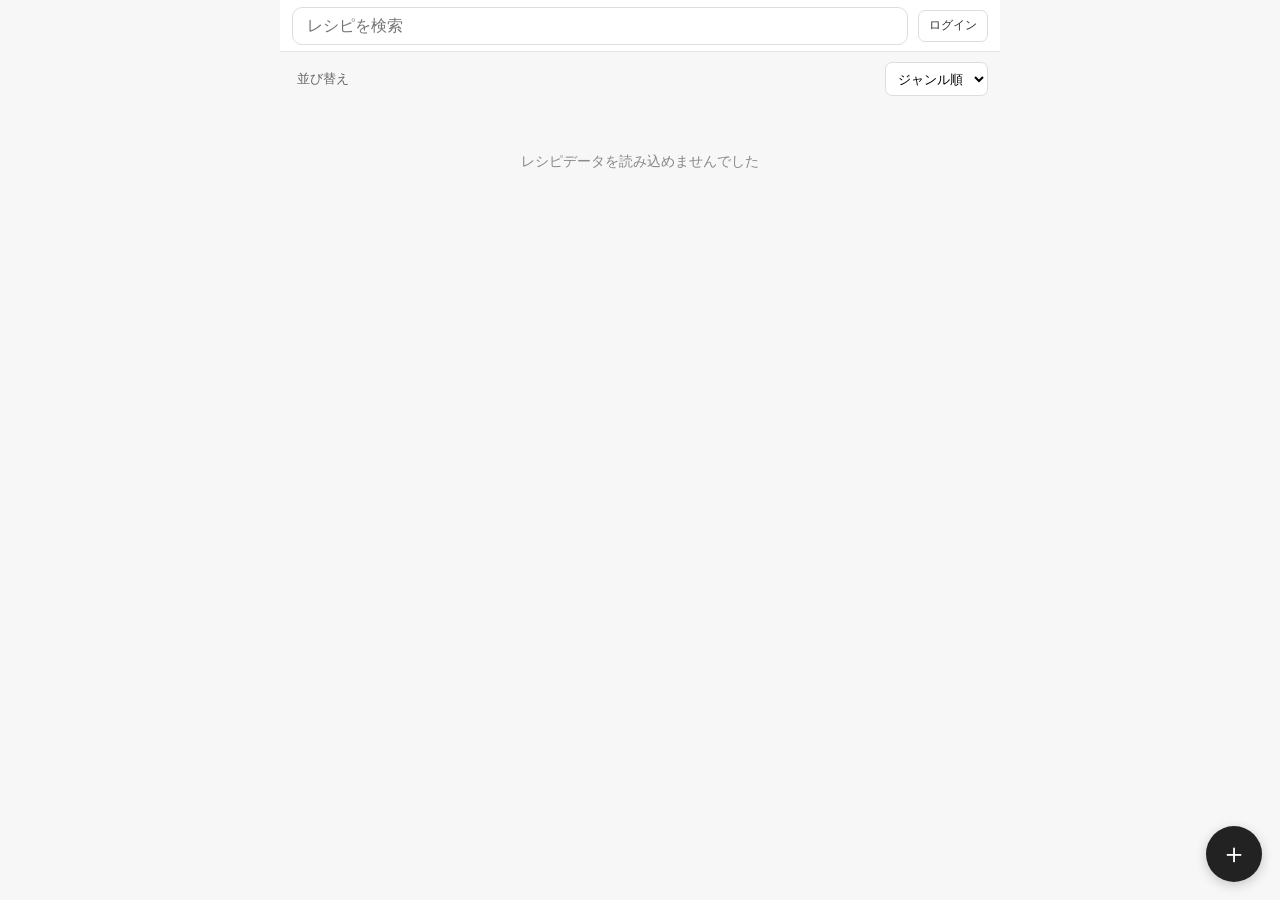
<file: index.html>
<!-- index.html -->
<!-- bk2 -->
<!-- 一覧画面 -->

<!DOCTYPE html>
<html lang="ja">

<head>
    <meta charset="UTF-8">
    <meta name="viewport" content="width=device-width, initial-scale=1.0">
    <title>レシピ</title>

    <link rel="stylesheet" href="style.css">
</head>

<body>
    <header class="header">
        <section class="search-section">
            <input type="search" id="searchInput" class="search-input" placeholder="レシピを検索" autocomplete="off">
        </section>

        <div class="github-auth">
            <button id="githubLoginButton" class="github-login-button" type="button">
                ログイン
            </button>
        </div>
    </header>

    <main>
        <!-- カテゴリ -->
        <section class="category-section">
            <div id="categoryList" class="category-list"></div>
        </section>

        <!-- 並び替え -->
        <section class="sort-section">
            <label for="sortSelect">並び替え</label>

            <select id="sortSelect">
                <option value="category">ジャンル順</option>
                <option value="rating">評価順</option>
                <option value="newest">新しい順</option>
                <option value="oldest">古い順</option>
            </select>
        </section>

        <!-- レシピ一覧 -->
        <section>
            <div id="recipeGrid" class="recipe-grid"></div>

            <p id="emptyMessage" class="empty-message">
                レシピがありません
            </p>
        </section>

    </main>

    <!-- レシピ追加ボタン -->
    <button id="addButton" class="add-button" type="button" aria-label="レシピを追加">
        ＋
    </button>

    <!-- レシピ追加画面 -->
    <div id="modalBackground" class="modal-background"></div>

    <section id="recipeModal" class="recipe-modal" aria-hidden="true">

        <header class="modal-header">
            <button id="closeModalButton" class="modal-close-button" type="button" aria-label="閉じる">
                ×
            </button>

            <h2>レシピ追加</h2>

            <button id="saveRecipeButton" class="modal-save-button" type="button">
                保存
            </button>
        </header>

        <div class="modal-content">

            <!-- 基本情報 -->
            <section class="form-section">

                <div class="form-field">
                    <label for="inputTitle">タイトル</label>
                    <input id="inputTitle" type="text" placeholder="レシピ名">
                </div>

                <div class="form-field file-name-field">

                    <div class="file-name-label">
                        <label for="inputFileName">ファイル名</label>
                        <small>日本語使用可。拡張子 .json は自動で付与。</small>
                    </div>

                    <input id="inputFileName" type="text" placeholder="例：マカロニグラタン">

                </div>

                <div class="form-row">

                    <div class="form-field">
                        <label for="inputCategory">カテゴリ</label>

                        <select id="inputCategory">
                            <option value="主食">主食</option>
                            <option value="肉類">肉類</option>
                            <option value="魚類">魚類</option>
                            <option value="副菜">副菜</option>
                            <option value="おやつ">おやつ</option>
                            <option value="他">他</option>
                        </select>
                    </div>

                    <div class="form-field">
                        <label for="inputSource">出典</label>

                        <select id="inputSource">
                            <option value="original">自作</option>
                            <option value="arranged">アレンジ</option>
                            <option value="reference">参考</option>
                        </select>
                    </div>

                </div>

                <div class="form-field">
                    <label for="inputRating">評価</label>

                    <div class="rating-input">
                        <input id="inputRating" type="range" min="0" max="5" step="1" value="0">

                        <span id="ratingValue">未設定</span>
                    </div>
                </div>

                <div class="form-field">
                    <label for="inputUrl">レシピURL</label>

                    <input id="inputUrl" type="url" placeholder="https://...">
                </div>

                <div class="form-field">
                    <label for="inputImage">画像URL</label>

                    <input id="inputImage" type="url" placeholder="https://...">
                </div>

            </section>

            <!-- 材料 -->
            <section class="form-section">

                <div class="section-heading">
                    <h3>材料</h3>
                </div>

                <div id="ingredients"></div>

            </section>

            <!-- 事前準備 -->
            <section class="form-section">

                <div class="section-heading">
                    <h3>事前準備</h3>
                </div>

                <div id="preparation"></div>

            </section>

            <!-- 手順 -->
            <section class="form-section">

                <div class="section-heading">
                    <h3>手順</h3>
                </div>

                <div id="steps"></div>

            </section>

            <!-- メモ -->
            <section class="form-section">

                <div class="section-heading">
                    <h3>メモ</h3>
                </div>

                <textarea id="inputMemo" class="memo-input" placeholder="メモ"></textarea>

            </section>

        </div>

    </section>

    <div id="githubLoginModalBackground" class="modal-background"></div>

    <div id="githubLoginModal" class="github-login-modal">

        <div class="github-login-modal-content">

            <h2>GitHubログイン</h2>

            <label for="githubPatInput">
                Personal Access Token
            </label>

            <input id="githubPatInput" type="password" autocomplete="off" placeholder="PATを入力">

            <div class="github-login-modal-buttons">

                <button id="githubLoginCancelButton" type="button">
                    キャンセル
                </button>

                <button id="githubLoginSubmitButton" type="button">
                    ログイン
                </button>

            </div>

        </div>

    </div>

    <script type="module" src="js/main.js"></script>

</body>

</html>
</file>
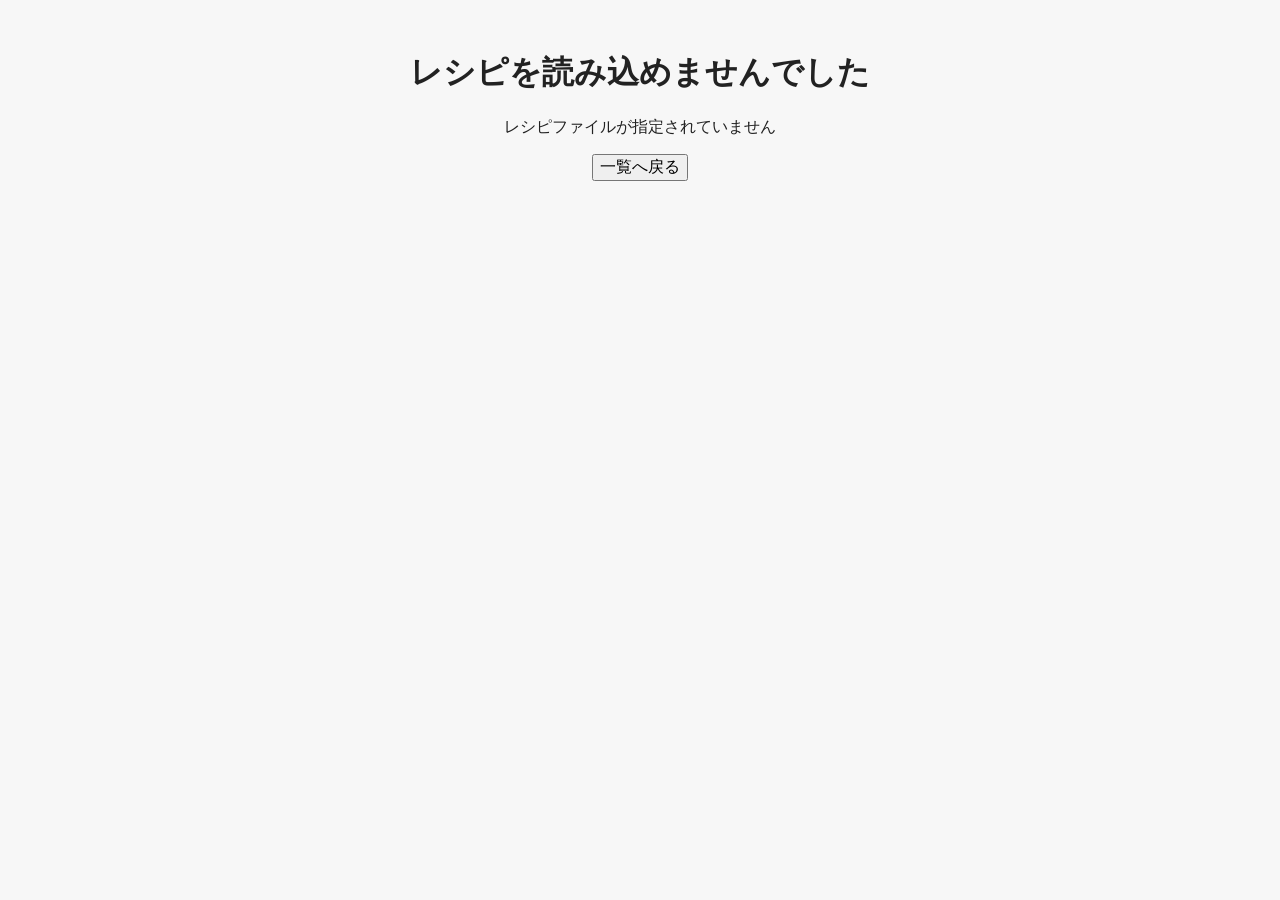
<file: detail.html>
<!-- detail.html -->
<!-- bk2 -->
<!-- レシピ詳細 -->

<!DOCTYPE html>
<html lang="ja">

<head>
    <meta charset="UTF-8">
    <meta name="viewport" content="width=device-width, initial-scale=1.0">

    <title>レシピ</title>

    <link rel="stylesheet" href="style.css">
</head>

<body>

    <!-- ヘッダー -->
    <header class="detail-header">

        <button id="backButton" class="back-button" type="button" aria-label="戻る">
            ‹
        </button>

        <h1>レシピ</h1>

        <div class="github-auth">
            <button id="githubLoginButton" class="github-login-button" type="button">
                ログイン
            </button>
        </div>
    </header>

    <main class="detail-main">

        <!-- 画像 -->
        <div id="imageWrap" class="detail-image-wrap">
            <img id="recipeImage" class="detail-image" alt="">

            <div id="noImage" class="detail-no-image">
                🍽
            </div>
        </div>

        <!-- 基本情報 -->
        <section class="detail-intro">

            <h2 id="recipeTitle" class="detail-title"></h2>

            <div id="recipeMeta" class="detail-meta"></div>

            <div id="recipeUrl" class="detail-url"></div>

        </section>

        <!-- 材料 -->
        <section class="detail-section">

            <div class="detail-section-heading">

                <h2>材料</h2>

                <p id="servingNote" class="serving-note"></p>

                <select id="servingSelect">
                    <option value="0.33">1/3</option>
                    <option value="0.5">半分</option>
                    <option value="1" selected>基本</option>
                    <option value="1.5">1.5倍</option>
                    <option value="2">2倍</option>
                </select>

            </div>

            <div id="ingredients" class="ingredients-list"></div>

        </section>

        <!-- 事前準備 -->
        <section id="preparationSection" class="detail-section">

            <h2>事前準備</h2>

            <ol id="preparation" class="instruction-list"></ol>

        </section>

        <!-- 手順 -->
        <section class="detail-section">

            <h2>手順</h2>

            <ol id="steps" class="instruction-list"></ol>

        </section>

        <!-- メモ -->
        <section id="memoSection" class="detail-section">

            <h2>メモ</h2>

            <div id="memo" class="detail-memo"></div>

        </section>

    </main>

    <!-- 編集ボタン -->
    <button id="editButton" class="edit-button" type="button" aria-label="レシピを編集">
        ✎
    </button>

    <!-- 編集モーダル -->
    <div id="modalBackground" class="modal-background"></div>

    <section id="recipeModal" class="recipe-modal" aria-hidden="true">

        <header class="modal-header">

            <button id="closeModalButton" class="modal-close-button" type="button" aria-label="閉じる">
                ×
            </button>

            <h2>レシピ編集</h2>

            <button id="saveRecipeButton" class="modal-save-button" type="button">
                保存
            </button>

        </header>

        <div class="modal-content">

            <!-- 基本情報 -->
            <section class="form-section">

                <div class="form-field">

                    <label for="inputTitle">
                        タイトル
                    </label>

                    <input id="inputTitle" type="text" placeholder="レシピ名">

                </div>

                <div class="form-row">

                    <div class="form-field">

                        <label for="inputCategory">
                            カテゴリ
                        </label>

                        <select id="inputCategory">
                            <option value="主食">主食</option>
                            <option value="肉類">肉類</option>
                            <option value="魚類">魚類</option>
                            <option value="副菜">副菜</option>
                            <option value="おやつ">おやつ</option>
                            <option value="他">他</option>
                        </select>

                    </div>

                    <div class="form-field">

                        <label for="inputSource">
                            出典
                        </label>

                        <select id="inputSource">
                            <option value="original">自作</option>
                            <option value="arranged">アレンジ</option>
                            <option value="reference">参考</option>
                        </select>

                    </div>

                </div>

                <div class="form-field">

                    <label for="inputRating">
                        評価
                    </label>

                    <div class="rating-input">

                        <input id="inputRating" type="range" min="0" max="5" step="1" value="0">

                        <span id="ratingValue">
                            未設定
                        </span>

                    </div>

                </div>

                <div class="form-field">

                    <label for="inputUrl">
                        レシピURL
                    </label>

                    <input id="inputUrl" type="url" placeholder="https://...">

                </div>

                <div class="form-field">

                    <label for="inputImage">
                        画像URL
                    </label>

                    <input id="inputImage" type="url" placeholder="https://...">

                </div>

            </section>

            <!-- 材料 -->
            <section class="form-section">

                <div class="section-heading">
                    <h3>材料</h3>
                </div>

                <div id="ingredientsForm"></div>

            </section>

            <!-- 事前準備 -->
            <section class="form-section">

                <div class="section-heading">
                    <h3>事前準備</h3>
                </div>

                <div id="preparationForm"></div>

            </section>

            <!-- 手順 -->
            <section class="form-section">

                <div class="section-heading">
                    <h3>手順</h3>
                </div>

                <div id="stepsForm"></div>

            </section>

            <!-- メモ -->
            <section class="form-section">

                <div class="section-heading">
                    <h3>メモ</h3>
                </div>

                <textarea id="inputMemo" class="memo-input" placeholder="メモ"></textarea>

            </section>

        </div>

    </section>

    <div id="githubLoginModalBackground" class="modal-background"></div>

    <div id="githubLoginModal" class="github-login-modal">

        <div class="github-login-modal-content">

            <h2>GitHubログイン</h2>

            <label for="githubPatInput">
                Personal Access Token
            </label>

            <input id="githubPatInput" type="password" autocomplete="off" placeholder="PATを入力">

            <div class="github-login-modal-buttons">

                <button id="githubLoginCancelButton" type="button">
                    キャンセル
                </button>

                <button id="githubLoginSubmitButton" type="button">
                    ログイン
                </button>

            </div>

        </div>

    </div>

    <script type="module" src="js/recipe-detail.js"></script>

</body>

</html>
</file>
<file: style.css>
/* style.css */
/* bk4 */
/* */

/* ==============================
   基本
   ============================== */

* {
    box-sizing: border-box;
}

html {
    background: #f7f7f7;
}

body {
    margin: 0;
    color: #222;
    font-family: -apple-system,
        BlinkMacSystemFont,
        "Segoe UI",
        sans-serif;
}

button,
input,
select,
textarea {
    font: inherit;
}

button {
    cursor: pointer;
}

main {
    max-width: 720px;
    margin: 0 auto;
    padding: 0 12px;
}

/* ==============================
   ヘッダー
   ============================== */

.header {
    position: sticky;
    top: 0;
    z-index: 10;
    height: 52px;
    display: flex;
    align-items: center;
    gap: 10px;
    padding: 0 12px;
    background: rgba(255, 255, 255, 0.95);
    border-bottom: 1px solid #e5e5e5;
}

/* ==============================
   検索
   ============================== */

.search-section {
    flex: 1;
    min-width: 0;
}

.search-input {
    width: 100%;
    height: 38px;
    padding: 0 14px;
    border: 1px solid #ddd;
    border-radius: 10px;
    background: #fff;
    outline: none;
    box-sizing: border-box;
}

.search-input:focus {
    border-color: #999;
}

/* ==============================
   カテゴリ
   ============================== */

.category-list {
    display: flex;
    gap: 7px;
    overflow-x: auto;
    padding: 5px 0;
    scrollbar-width: none;
}

.category-list::-webkit-scrollbar {
    display: none;
}

.category-button {
    flex: 0 0 auto;
    height: 33px;
    padding: 0 13px;
    border: 1px solid #ddd;
    border-radius: 17px;
    background: #fff;
    color: #555;
    white-space: nowrap;
}

.category-button.active {
    background: #222;
    color: #fff;
    border-color: #222;
}

/* ==============================
   並び替え
   ============================== */

.sort-section {
    display: flex;
    align-items: center;
    justify-content: space-between;
    margin: 0 0 7px 5px;
    font-size: 13px;
    color: #666;
    /* background: red; */
    /* ★　↑　デバッグ用 */
}

.sort-section select {
    height: 34px;
    padding: 0 8px;
    border: 1px solid #ddd;
    border-radius: 7px;
    background: #fff;
}

/* ==============================
   レシピ一覧
   ============================== */

.recipe-grid {
    display: grid;
    /* grid-template-columns: repeat(2, minmax(0, 1fr));
    gap: 10px; */
    grid-template-columns: repeat(3, minmax(0, 1fr));
    gap: 2px;
    margin: 0 -8px;
}

.recipe-card {
    overflow: hidden;
    border: 1px solid gray;
    border-radius: 10px;
    background: #fff;
    cursor: pointer;
    transition: transform 0.1s ease,
        box-shadow 0.1s ease;
}

.recipe-card:active {
    transform: scale(0.98);
}

.recipe-image-wrap {
    position: relative;
    width: 100%;
    aspect-ratio: 1 / 1;
    background: #eee;
}

.recipe-image {
    display: block;
    width: 100%;
    height: 100%;
    object-fit: cover;
}

.no-image {
    display: flex;
    align-items: center;
    justify-content: center;
    width: 100%;
    height: 100%;
    font-size: 28px;
    color: #aaa;
}

.recipe-rating,
.recipe-category,
.recipe-source {
    position: absolute;
    padding: 2px 6px 3px;
    border-radius: 5px;
    background: rgba(0, 0, 0, 0.7);
    color: #fff;
    font-size: 12px;
}

.recipe-rating {
    bottom: 6px;
    right: 6px;
}

.recipe-category {
    top: 6px;
    left: 6px;
}

.recipe-source {
    bottom: 6px;
    left: 6px;
    background: transparent;
    text-shadow: 2px 2px 7px rgba(0, 0, 0, 0.4);
    padding: 0;
}

.recipe-info {
    padding: 6px 4px;
}

.recipe-title {
    margin: 0;
    font-size: 14px;
    font-weight: 600;
    overflow: hidden;
}

/* ==============================
   レシピなし
   ============================== */

.empty-message {
    display: none;
    margin: 50px 0;
    text-align: center;
    color: #888;
    font-size: 14px;
}

/* ==============================
   追加ボタン
   ============================== */

.add-button {
    position: fixed;
    right: 18px;
    bottom: 18px;
    z-index: 20;
    width: 56px;
    height: 56px;
    border: none;
    border-radius: 50%;
    background: #222;
    color: #fff;
    font-size: 28px;
    line-height: 1;
    box-shadow: 0 3px 12px rgba(0, 0, 0, 0.2);
}

.add-button:active {
    transform: scale(0.95);
}

/* ==============================
   モーダル背景
   ============================== */

.modal-background {
    position: fixed;
    inset: 0;
    z-index: 30;
    background: rgba(0, 0, 0, 0.45);
    opacity: 0;
    visibility: hidden;
    transition: opacity 0.2s ease,
        visibility 0.2s ease;
}

.modal-background.open {
    opacity: 1;
    visibility: visible;
}

/* ==============================
   レシピ追加画面
   ============================== */

.recipe-modal {
    position: fixed;
    inset: 0;
    z-index: 40;
    display: flex;
    flex-direction: column;
    width: 100%;
    height: 100dvh;
    background: #fff;
    transform: translateY(100%);
    transition: transform 0.25s ease;
    visibility: hidden;
}

.recipe-modal.open {
    transform: translateY(0);
    visibility: visible;
}

/* ==============================
   モーダルヘッダー
   ============================== */

.modal-header {
    flex: 0 0 54px;
    display: grid;
    grid-template-columns: 50px 1fr 50px;
    align-items: center;
    border-bottom: 1px solid #e5e5e5;
    background: #fff;
}

.modal-header h2 {
    margin: 0;
    text-align: center;
    font-size: 17px;
}

.modal-close-button,
.modal-save-button {
    height: 100%;
    border: none;
    background: transparent;
}

.modal-close-button {
    font-size: 28px;
    color: #555;
}

.modal-save-button {
    color: #333;
    font-size: 14px;
    font-weight: 600;
}

/* ==============================
   モーダル入力
   ============================== */

.recipe-modal input,
.recipe-modal select,
.recipe-modal textarea {
    font-size: 16px;
}

/* ==============================
   モーダル内容
   ============================== */

.modal-content {
    flex: 1;
    min-height: 0;
    overflow-y: auto;
    padding: 18px 16px 150px;
    overscroll-behavior: contain;
    -webkit-overflow-scrolling: touch;
}

.form-section {
    margin-bottom: 28px;
}

.form-section h3 {
    margin: 0;
    font-size: 16px;
}

.form-field {
    margin-bottom: 15px;
}

.form-field label {
    display: block;
    margin-bottom: 6px;
    font-size: 13px;
    font-weight: 600;
    color: #555;
}

.form-field input,
.form-field select,
.memo-input {
    width: 100%;
    min-height: 42px;
    padding: 9px 11px;
    border: 1px solid #ddd;
    border-radius: 8px;
    background: #fff;
    outline: none;
}

.form-field input:focus,
.form-field select:focus,
.memo-input:focus {
    border-color: #999;
}

.form-row {
    display: grid;
    grid-template-columns: 1fr 1fr;
    gap: 10px;
}

/* ファイル名 */
.file-name-label {
    display: flex;
    align-items: baseline;
    justify-content: space-between;
    gap: 10px;
    margin-bottom: 4px;
}

.file-name-label label {
    margin: 0;
}

.file-name-label small {
    color: #777;
    font-size: 11px;
}

/* ==============================
   評価
   ============================== */

.rating-input {
    display: flex;
    align-items: center;
    gap: 8px;
}

.rating-input span {
    width: 50px;
    text-align: center;
    color: #555;
    font-size: 14px;
}

/* ==============================
   セクション見出し
   ============================== */

.section-heading {
    display: flex;
    align-items: center;
    justify-content: space-between;
    margin-bottom: 10px;
}

/* ==============================
   材料
   ============================== */

.ingredient-row {
    display: grid;
    grid-template-columns: 40px minmax(0, 1fr) 60px 70px 32px;
    gap: 4px;
    margin-bottom: 6px;
}

.ingredient-row input,
.ingredient-row select {
    min-width: 0;
    height: 32px;
    padding: 0 5px;
    border: 1px solid #ddd;
    border-radius: 6px;
    background: #fff;
}

.ingredient-row select {
    font-size: 13px;
}

.ingredient-row .ingredient-name {
    font-size: 16px;
}

.ingredient-row .amount {
    text-align: right;
}

.remove-button {
    border: none;
    border-radius: 6px;
    color: #777;
    padding-bottom: 3px;
}

.ingredient-item.group-A {
    background: #ffeaea;
}

.ingredient-item.group-B {
    background: #eaffea;
}

.ingredient-item.group-C {
    background: #eaeaff;
}

.ingredient-item.group-D {
    background: #fff7d8;
}

/* ==============================
   事前準備・手順
   ============================== */

.preparation-row,
.step-row {
    display: grid;
    grid-template-columns: 28px minmax(0, 1fr) 32px;
    gap: 6px;
    margin-bottom: 7px;
}

.step-number {
    display: flex;
    align-items: start;
    justify-content: center;
    padding-top: 6px;
    color: #777;
}

.preparation-input,
.step-input {
    width: 100%;
    min-height: 32px;
    height: 32px;
    padding: 2px 9px;
    border: 1px solid #ddd;
    border-radius: 7px;
    resize: none;
    overflow-y: hidden;
    line-height: 28px;
}

.memo-input {
    min-height: 100px;
    resize: vertical;
}

/* ==============================
   詳細画面
   ============================== */

.detail-header {
    position: sticky;
    top: 0;
    z-index: 10;
    height: 52px;
    display: grid;
    grid-template-columns: 100px 1fr 88px;
    align-items: center;
    border-bottom: 1px solid #e5e5e5;
    background: rgba(255, 255, 255, 0.95);
    padding-right: 12px;
}

.detail-header h1 {
    margin: 0;
    text-align: center;
    font-size: 17px;
}

.header-space {
    width: 50px;
}

.back-button {
    width: 50px;
    height: 52px;
    border: none;
    background: transparent;
    font-size: 34px;
    line-height: 1;
    color: #333;
}

.detail-main {
    max-width: 720px;
    margin: 10px auto;
    padding-bottom: 200px;
}

.detail-image-wrap {
    width: 100%;
    aspect-ratio: 4 / 3;
    background: #eee;
}

.detail-image {
    display: block;
    width: 100%;
    height: 100%;
    object-fit: cover;
}

.detail-no-image {
    display: none;
    align-items: center;
    justify-content: center;
    width: 100%;
    height: 100%;
    font-size: 50px;
    color: #aaa;
}

.detail-intro {
    padding: 16px 0 0;
}

.detail-title {
    margin: 0 0 10px;
    font-size: 24px;
    line-height: 1.4;
}

.detail-meta {
    display: flex;
    flex-wrap: wrap;
    gap: 8px 14px;
    color: #666;
    font-size: 13px;
}

.meta-rating {
    color: #444;
}

.detail-url {
    margin-top: 12px;
}

.detail-url a {
    display: block;
    color: #0077cc;
    font-size: 13px;
    word-break: break-all;
    text-decoration: none;
}

.detail-url a:hover {
    text-decoration: underline;
}

/* ==============================
   詳細セクション
   ============================== */

.detail-section {
    margin-top: 20px;
}

.detail-section-heading {
    display: flex;
    align-items: center;
    gap: 10px;
}

.detail-section h2 {
    margin: 0;
    font-size: 18px;
}

.serving-note {
    margin: 0 2px -6px;
    color: #888;
    font-size: 12px;
    flex: 1;
}

.detail-section-heading select {
    flex-shrink: 0;
    height: 30px;
    padding: 0 8px;
    border: 1px solid #ddd;
    border-radius: 7px;
    background: #fff;
    font-size: 13px;
}

/* ==============================
   材料
   ============================== */

.ingredients-list {
    overflow: hidden;
    border: 1px solid #e0e0e0;
    border-radius: 7px;
    background: #fff;
    margin-top: 5px;
}

.ingredient-item {
    display: grid;
    grid-template-columns: 38px minmax(0, 1fr) 100px;
    min-height: 40px;
    border-bottom: 1px solid #e5e5e5;
}

.ingredient-item:last-child {
    border-bottom: none;
}

.ingredient-group,
.ingredient-name,
.ingredient-amount {
    display: flex;
    align-items: center;
}

.ingredient-group {
    justify-content: center;
    border-right: 1px solid #e5e5e5;
    color: #666;
}

.ingredient-name {
    min-width: 0;
    padding-left: 9px;
    border-right: 1px solid #e5e5e5;
    overflow-wrap: anywhere;
}

.ingredient-amount {
    padding-left: 9px;
    white-space: nowrap;
}

/* グループ */

.ingredient-item.group-A {
    background: #ffeaea;
}

.ingredient-item.group-B {
    background: #eaffea;
}

.ingredient-item.group-C {
    background: #eaeaff;
}

.ingredient-item.group-D {
    background: #fff7d8;
}

/* ==============================
   事前準備・手順
   ============================== */

.instruction-list {
    margin: 5px 0;
    padding-left: 34px;
}

.instruction-list li {
    padding: 4px 8px;
    overflow-wrap: anywhere;
}

.instruction-list li:last-child {
    margin-bottom: 0;
}

/* ==============================
   メモ
   ============================== */

.detail-memo {
    padding: 12px;
    line-height: 1.2;
    white-space: pre-wrap;
}

/* ==============================
   編集ボタン
   ============================== */

.edit-button {
    position: fixed;
    right: 18px;
    bottom: 18px;
    z-index: 20;
    width: 56px;
    height: 56px;
    border: none;
    border-radius: 50%;
    background: #222;
    color: #fff;
    font-size: 24px;
    box-shadow: 0 3px 12px rgba(0, 0, 0, 0.2);
}

.edit-button:active {
    transform: scale(0.95);
}

/* ==============================
   Notice
   ============================== */

.recipe-notice {
    position: fixed;
    left: 50%;
    bottom: 50%;
    transform: translate(-50%, 20px);
    padding: 12px 20px;
    background: #333333;
    color: #ffffff;
    border: 1px solid #444444;
    border-radius: 8px;
    box-shadow: 0 4px 12px rgba(0, 0, 0, 0.15);
    opacity: 0;
    transition: opacity 0.3s ease,
        transform 0.3s ease;
    z-index: 10000;
}

.recipe-notice.show {
    opacity: 1;
    transform: translate(-50%, 0);
}

/* ==============================
   GitHub認証
   ============================== */

.github-auth {
    display: flex;
    align-items: center;
    gap: 8px;
    margin-left: auto;
}

.github-login-button {
    height: 32px;
    padding: 0 10px;
    border: 1px solid #ddd;
    border-radius: 7px;
    background: #fff;
    color: #333;
    font-size: 12px;
}

.github-login-button:active {
    background: #f3f3f3;
}

.github-login-button:disabled {
    opacity: 1;
    cursor: default;
}

/* ==============================
   GitHubログインモーダル
   ============================== */

.github-login-modal {
    position: fixed;
    inset: 0;
    z-index: 40;
    display: flex;
    align-items: center;
    justify-content: center;
    padding: 20px;
    visibility: hidden;
    opacity: 0;
    transition:
        opacity 0.2s ease,
        visibility 0.2s ease;
}

.github-login-modal.open {
    visibility: visible;
    opacity: 1;
}

.github-login-modal-content {
    width: 100%;
    max-width: 420px;
    padding: 20px;
    border-radius: 12px;
    background: #fff;
    box-shadow:
        0 8px 30px rgba(0, 0, 0, 0.2);
}

.github-login-modal-content h2 {
    margin: 0 0 18px;
    font-size: 18px;
}

.github-login-modal-content label {
    display: block;
    margin-bottom: 6px;
    font-size: 13px;
    font-weight: 600;
    color: #555;
}

.github-login-modal-content input {
    width: 100%;
    height: 42px;
    padding: 0 10px;
    border: 1px solid #ddd;
    border-radius: 7px;
    background: #fff;
    outline: none;
}

.github-login-modal-content input:focus {
    border-color: #999;
}

.github-login-modal-buttons {
    display: flex;
    justify-content: flex-end;
    gap: 8px;
    margin-top: 18px;
}

.github-login-modal-buttons button {
    height: 38px;
    padding: 0 14px;
    border: 1px solid #ddd;
    border-radius: 7px;
    background: #fff;
}

.github-login-modal-buttons button:last-child {
    background: #222;
    border-color: #222;
    color: #fff;
}

.github-login-modal-buttons button:disabled {
    opacity: 0.5;
    cursor: default;
}

/* ==============================
   PC
   ============================== */

@media (min-width: 721px) {

    main,
    .header {
        max-width: 720px;
        margin-left: auto;
        margin-right: auto;
    }

    .recipe-modal {
        left: 50%;
        right: auto;
        width: 720px;
        transform: translateX(-50%) translateY(100%);
    }

    .recipe-modal.open {
        transform: translateX(-50%) translateY(0);
    }

    .detail-header {
        max-width: 720px;
        margin-left: auto;
        margin-right: auto;
    }

    .detail-image-wrap {
        border-radius: 0 0 10px 10px;
    }
}
</file>
